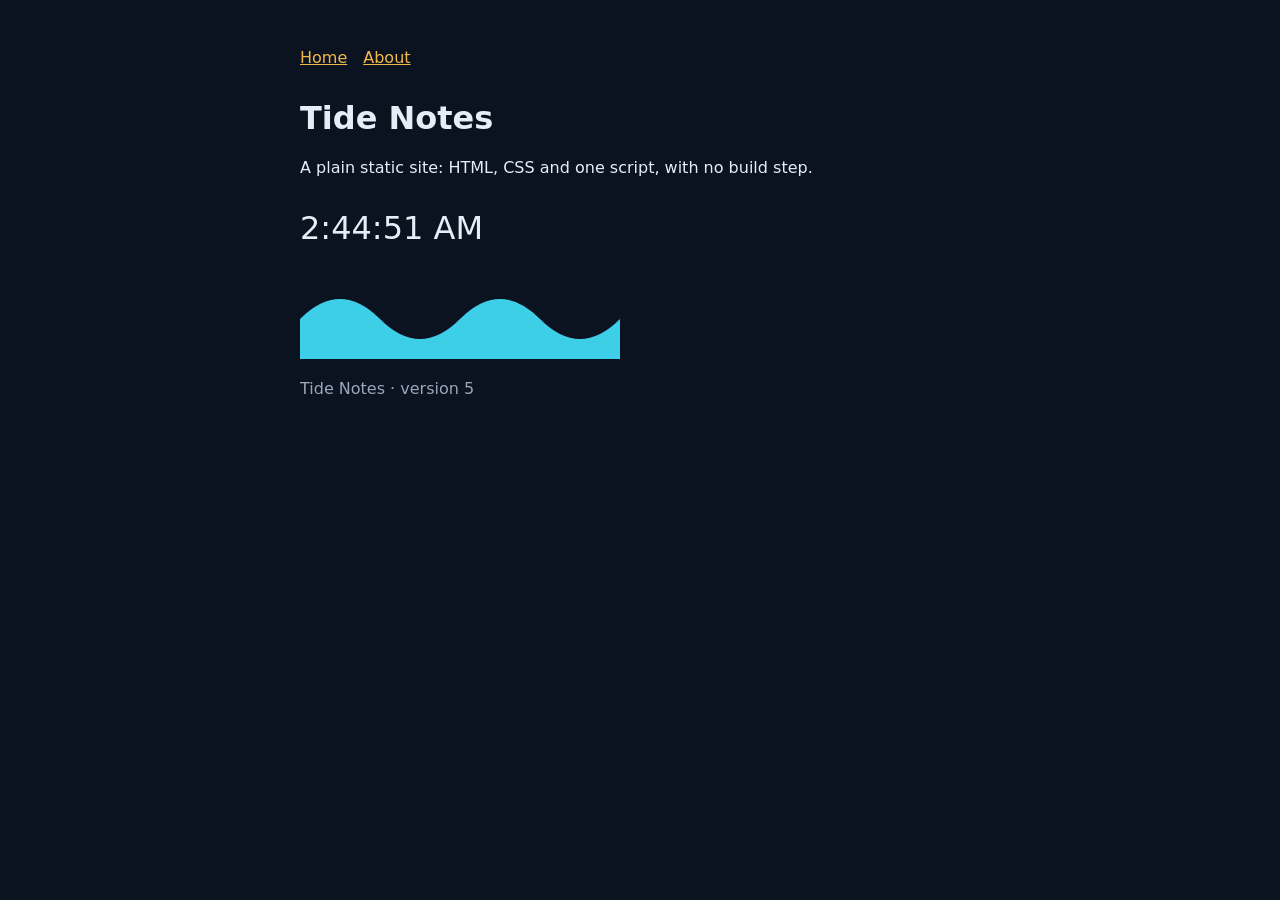
<file: site/index.html>
<!doctype html>
<html lang="en">
  <head>
    <meta charset="utf-8" />
    <meta name="viewport" content="width=device-width, initial-scale=1" />
    <title>Home · Tide Notes</title>
    <link rel="stylesheet" href="styles.css" />
  </head>
  <body>
    <main>
      <nav aria-label="Pages">
        <a href="index.html">Home</a>
        <a href="about.html">About</a>
      </nav>
      <h1>Tide Notes</h1>
      <p>A plain static site: HTML, CSS and one script, with no build step.</p>
      <p class="clock" data-clock aria-live="off"></p>
      <img src="images/wave.svg" alt="A blue wave" width="320" height="80" />
      <p class="muted">Tide Notes · version 5</p>
    </main>
    <script src="app.js"></script>
  </body>
</html>
</file>
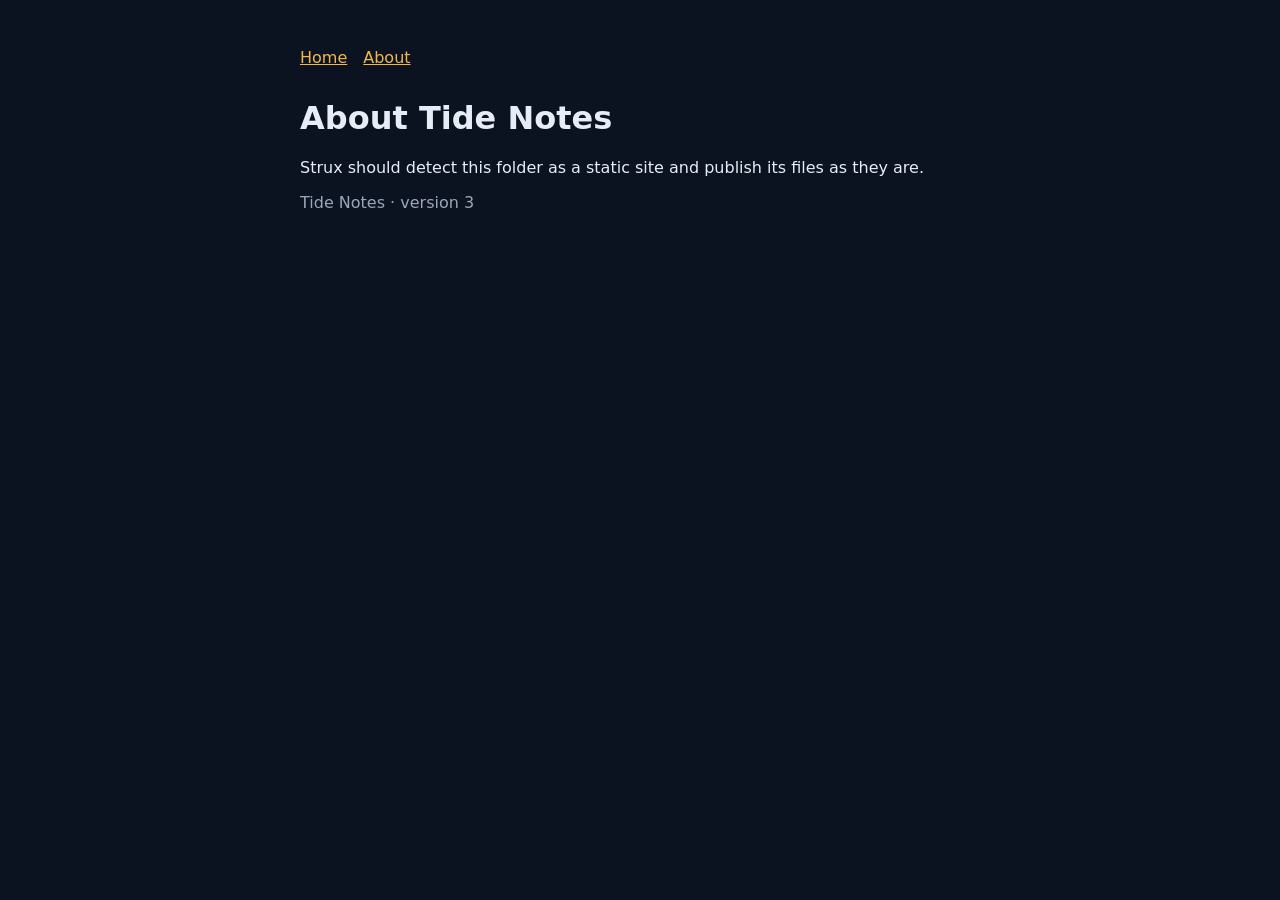
<file: site/about.html>
<!doctype html>
<html lang="en">
  <head>
    <meta charset="utf-8" />
    <meta name="viewport" content="width=device-width, initial-scale=1" />
    <title>About · Tide Notes</title>
    <link rel="stylesheet" href="styles.css" />
  </head>
  <body>
    <main>
      <nav aria-label="Pages">
        <a href="index.html">Home</a>
        <a href="about.html">About</a>
      </nav>
      <h1>About Tide Notes</h1>
      <p>Strux should detect this folder as a static site and publish its files as they are.</p>
      <p class="muted">Tide Notes · version 3</p>
    </main>
    <script src="app.js"></script>
  </body>
</html>
</file>
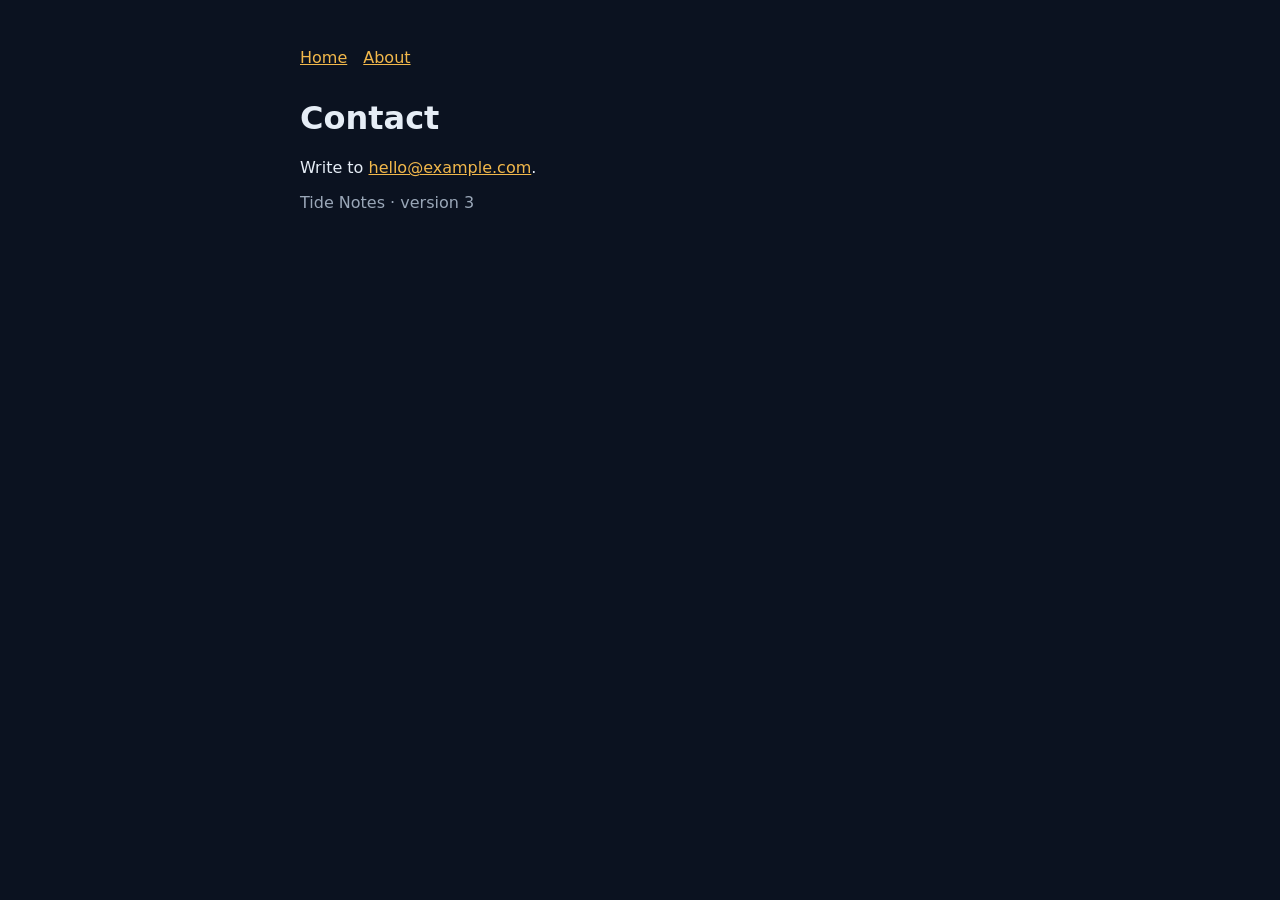
<file: site/contact.html>
<!doctype html>
<html lang="en">
  <head>
    <meta charset="utf-8" />
    <meta name="viewport" content="width=device-width, initial-scale=1" />
    <title>Contact · Tide Notes</title>
    <link rel="stylesheet" href="styles.css" />
  </head>
  <body>
    <main>
      <nav aria-label="Pages">
        <a href="index.html">Home</a>
        <a href="about.html">About</a>
      </nav>
      <h1>Contact</h1>
      <p>Write to <a href="mailto:hello@example.com">hello@example.com</a>.</p>
      <p class="muted">Tide Notes · version 3</p>
    </main>
    <script src="app.js"></script>
  </body>
</html>
</file>
<file: site/styles.css>
:root { color-scheme: dark; --accent: #f2b84b; font-family: system-ui, sans-serif; background: #0b1220; color: #e6edf6; }
body { margin: 0; }
main { max-width: 680px; margin: 0 auto; padding: 48px 20px; }
nav { display: flex; gap: 16px; margin-bottom: 32px; }
a { color: var(--accent); }
.muted { color: #9aa7b8; }
.clock { font-variant-numeric: tabular-nums; font-size: 2rem; }
</file>
